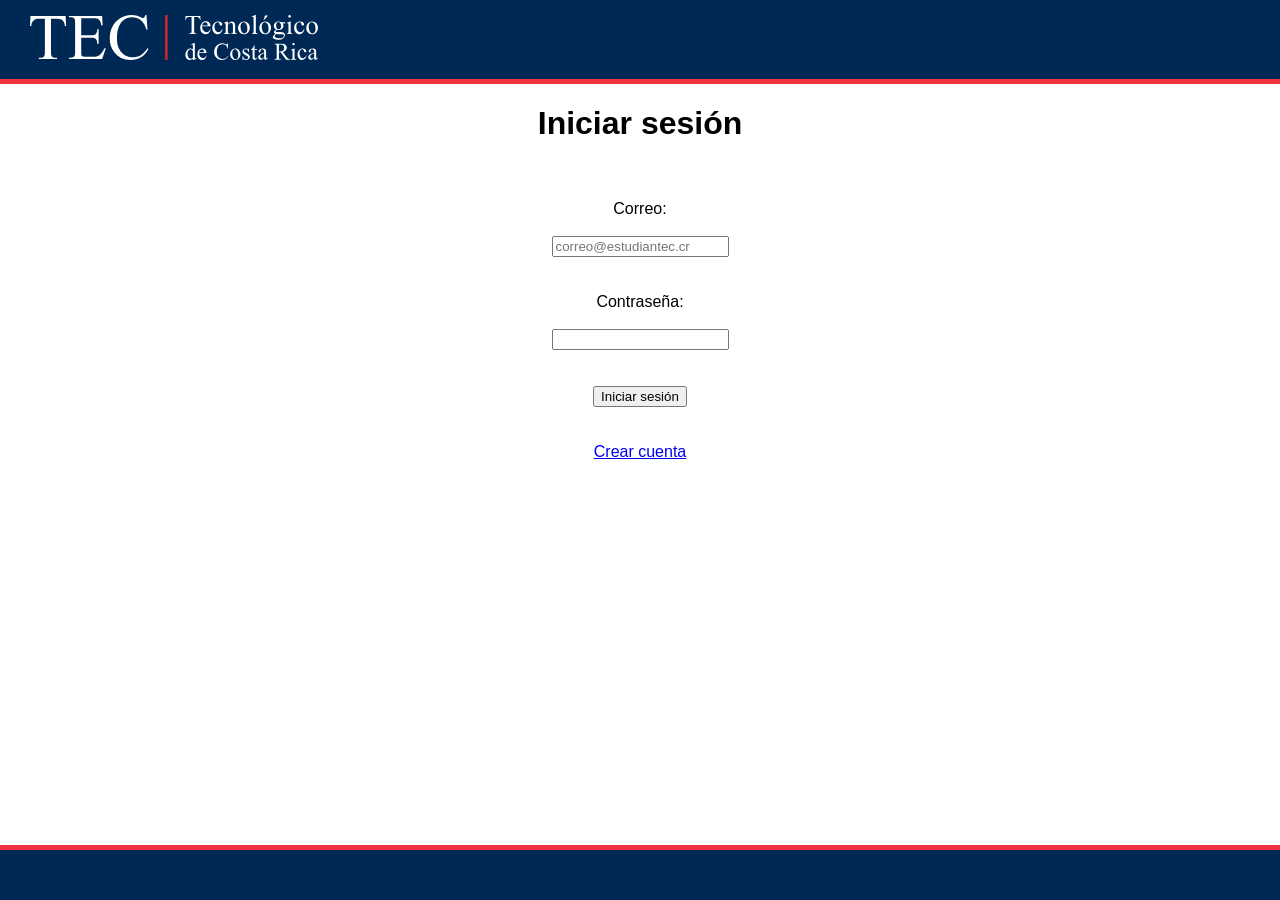
<file: html/index.html>
<!DOCTYPE html>
<html lang="es">

<head>

    <meta charset="UTF-8">

    <title>

        AvisaTEC | Iniciar sesión

    </title>

    <link
    rel="stylesheet"
    href="../css/registrar.css">

</head>

<body>

    <header class="barra-logo">

        <img
        src="../imagenes/logotecblanco.svg"
        alt="Logo del Instituto Tecnológico de Costa Rica"
        height="65">

    </header>

    <div class="barra-horizontal-roja"></div>

    <h1 class="titulo">

        Iniciar sesión

    </h1>

    <br><br>

    <form
    action="../includes/login.php"
    method="POST">

        <label
        for="correo"
        class="texto-vacio">

            Correo:

        </label>

        <br>

        <input
        type="email"
        id="correo"
        name="correo"
        placeholder="correo@estudiantec.cr"
        required
        class="campo-vacio">

        <br><br>

        <label
        for="password"
        class="texto-vacio">

            Contraseña:

        </label>

        <br>

        <input
        type="password"
        id="password"
        name="password"
        minlength="8"
        required
        class="campo-vacio">

        <br><br>

        <input
        type="submit"
        value="Iniciar sesión"
        class="campo-vacio">

    </form>

    <br><br>

    <a
    href="../html/registrar.html"
    class="texto-vacio">

        Crear cuenta

    </a>

    <div class="barra-fondo-roja"></div>

    <div class="barra-fondo-azul"></div>

</body>
</html>
</file>
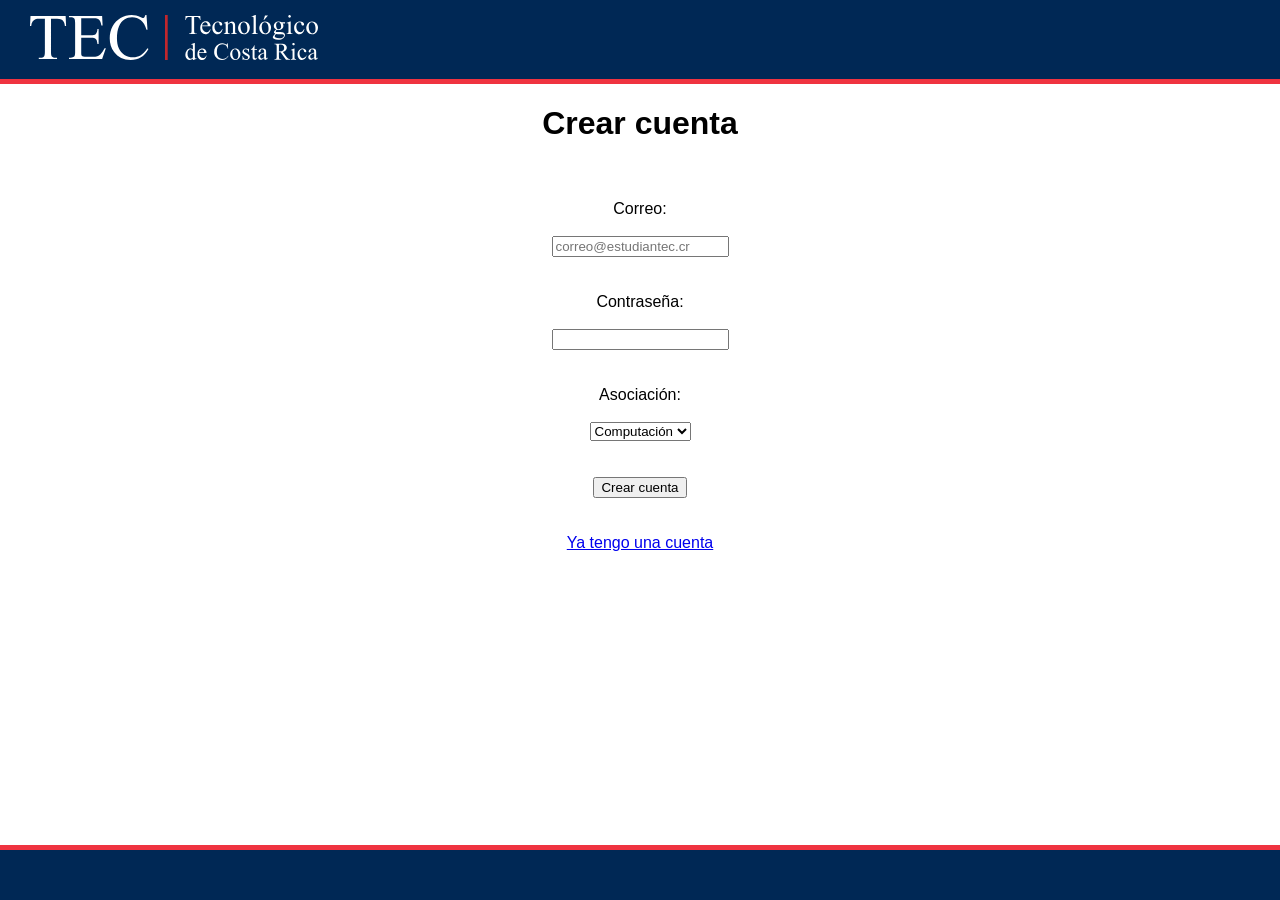
<file: html/registrar.html>
<!DOCTYPE html>
<html lang="es">

<head>

    <meta charset="UTF-8">

    <title>

        AvisaTEC | Registro

    </title>

    <link
    rel="stylesheet"
    href="../css/registrar.css">

</head>

<body>

    <header class="barra-logo">

        <img
        src="../imagenes/logotecblanco.svg"
        alt="Logo del Instituto Tecnológico de Costa Rica"
        height="65">

    </header>

    <div class="barra-horizontal-roja"></div>

    <h1 class="titulo">

        Crear cuenta

    </h1>

    <br><br>

    <form
    action="../includes/registro.php"
    method="POST">

        <label
        for="correo"
        class="texto-vacio">

            Correo:

        </label>

        <br>

        <input
        type="email"
        id="correo"
        name="correo"
        placeholder="correo@estudiantec.cr"
        required
        class="campo-vacio">

        <br><br>

        <label
        for="password"
        class="texto-vacio">

            Contraseña:

        </label>

        <br>

        <input
        type="password"
        id="password"
        name="password"
        minlength="8"
        required
        class="campo-vacio">

        <br><br>

        <label
        for="asociacion"
        class="texto-vacio">

            Asociación:

        </label>

        <br>

        <select
        id="asociacion"
        name="asociacion"
        class="campo-vacio">

            <option value="computacion">

                Computación

            </option>

            <option value="materiales">

                Materiales

            </option>

            <option value="electronica">

                Electrónica

            </option>

        </select>

        <br><br>

        <input
        type="submit"
        value="Crear cuenta"
        class="campo-vacio">

    </form>

    <br><br>

    <a
    href="index.php"
    class="texto-vacio">

        Ya tengo una cuenta

    </a>

    <div class="barra-fondo-roja"></div>

    <div class="barra-fondo-azul"></div>

</body>
</html>
</file>
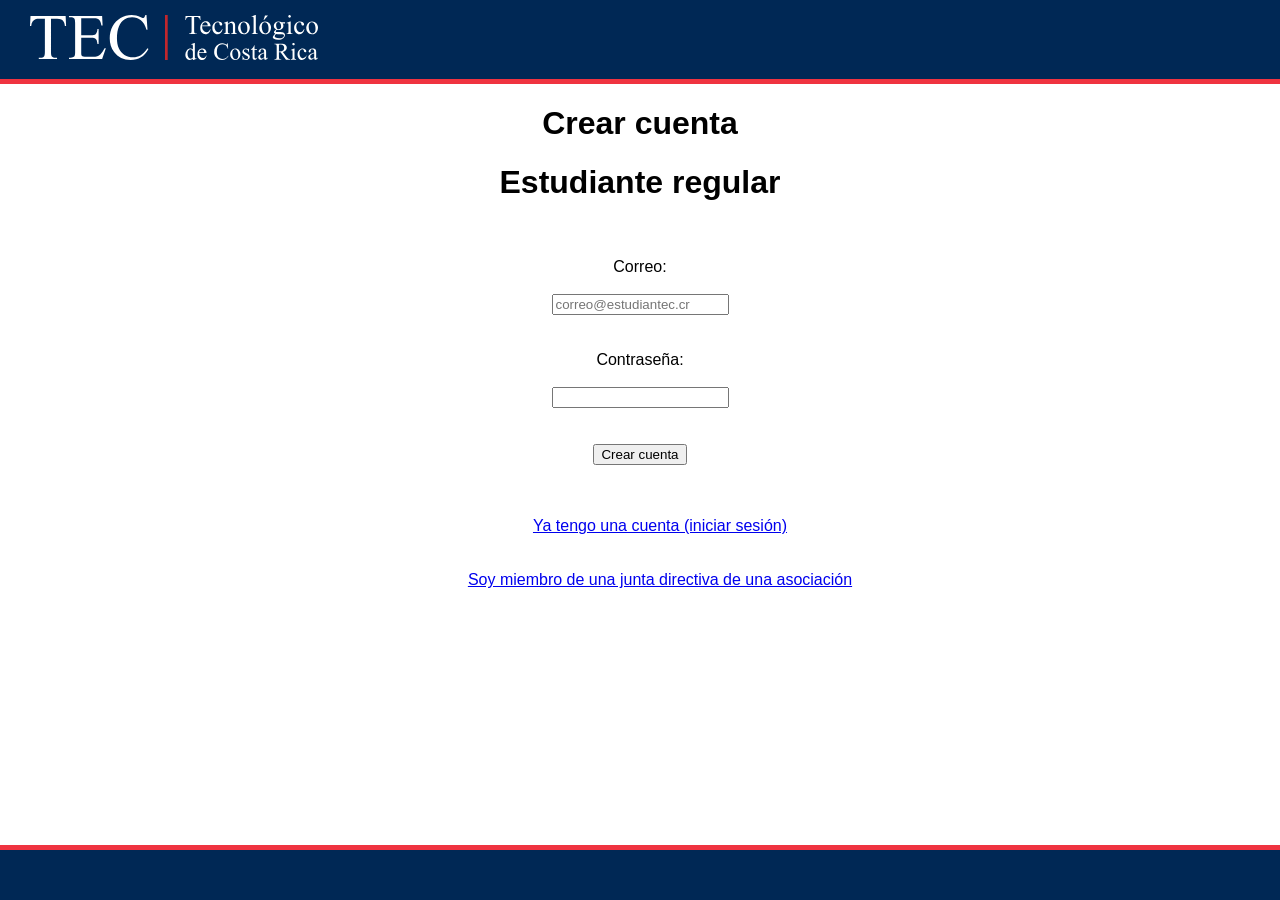
<file: html/registrarEstRegular.html>
<!DOCTYPE html>
<html lang="es">

<head>

    <meta charset="UTF-8">

    <title>

        AvisaTEC | Crear cuenta

    </title>

    <link
    rel="stylesheet"
    href="../css/registrarEstRegular.css">

</head>

<body>

    <header class="barra-logo">

        <img
        src="../imagenes/logotecblanco.svg"
        alt="Logo del Instituto Tecnológico de Costa Rica"
        height="65">

    </header>

    <div class="barra-horizontal-roja"></div>

    <h1 class="titulo">

        Crear cuenta

    </h1>

    <h1 class="titulo">

        Estudiante regular

    </h1>

    <br><br>

    <form
    action="../includes/registro.php"
    method="POST">

        <label
        for="correo"
        class="texto-vacio">

            Correo:

        </label>

        <br>

        <input
        type="email"
        id="correo"
        name="correo"
        placeholder="correo@estudiantec.cr"
        required
        class="campo-vacio">

        <br><br>

        <label
        for="password"
        class="texto-vacio">

            Contraseña:

        </label>

        <br>

        <input
        type="password"
        id="password"
        name="password"
        minlength="8"
        required
        class="campo-vacio">

        <br><br>

        <!-- Asociación oculta -->

        <input
        type="hidden"
        name="asociacion"
        value="estudiante_regular">

        <input
        type="submit"
        value="Crear cuenta"
        class="campo-vacio">

    </form>

    <br><br>

    <ul>

        <a
        href="index.php"
        class="texto-vacio">

            Ya tengo una cuenta
            (iniciar sesión)

        </a>

        <br><br>

        <a
        href="registrar.php"
        class="texto-vacio">

            Soy miembro de una junta directiva
            de una asociación

        </a>

    </ul>

    <div class="barra-fondo-roja"></div>

    <br>

    <div class="barra-fondo-azul"></div>

</body>
</html>
</file>
<file: css/registrar.css>
body{
    font-family: Arial, Helvetica, sans-serif;
    margin:0;
    padding:0;
    overflow-x: hidden;
}

.titulo{
    text-align: center;
}

.texto-vacio{
    display: block;
    text-align: center;
}

.campo-vacio{
    display: block;
    margin: 0 auto;
}

.barra-horizontal-azul{
    width:100vm;
    height: 50px;
    background-color: #002855;
}
.barra-horizontal-roja{
    width:100vm;
    height: 5px;
    background-color: #ef3340;
}

.barra-logo {
    background-color: #002855;
    width: 100vw;
    padding: 15px 0;
    
}

.barra-logo img{
    margin-left: 30px;
    height: 45px;
}


.barra-fondo-roja {
    width: 100%;
    background-color: #ef3340;
    
    position: fixed;
    bottom: 0;
    left: 0;
    
    height: 55px;

}

.barra-fondo-azul {
    width: 100%;
    background-color: #002855;
    
    position: fixed;
    bottom: 0;
    left: 0;
    
    height: 50px;

}
</file>
<file: css/registrarEstRegular.css>
body{
    font-family: Arial, Helvetica, sans-serif;
    margin:0;
    padding:0;
    overflow-x: hidden;
}

.titulo{
    text-align: center;
}

.texto-vacio{
    display: block;
    text-align: center;
}

.campo-vacio{
    display: block;
    margin: 0 auto;
}

.barra-horizontal-azul{
    width:100vm;
    height: 50px;
    background-color: #002855;
}
.barra-horizontal-roja{
    width:100vm;
    height: 5px;
    background-color: #ef3340;
}

.barra-logo {
    background-color: #002855;
    width: 100vw;
    padding: 15px 0;
    
}

.barra-logo img{
    margin-left: 30px;
    height: 45px;
}


.barra-fondo-roja {
    width: 100%;
    background-color: #ef3340;
    
    position: fixed;
    bottom: 0;
    left: 0;
    
    height: 55px;

}

.barra-fondo-azul {
    width: 100%;
    background-color: #002855;
    
    position: fixed;
    bottom: 0;
    left: 0;
    
    height: 50px;

}
</file>
